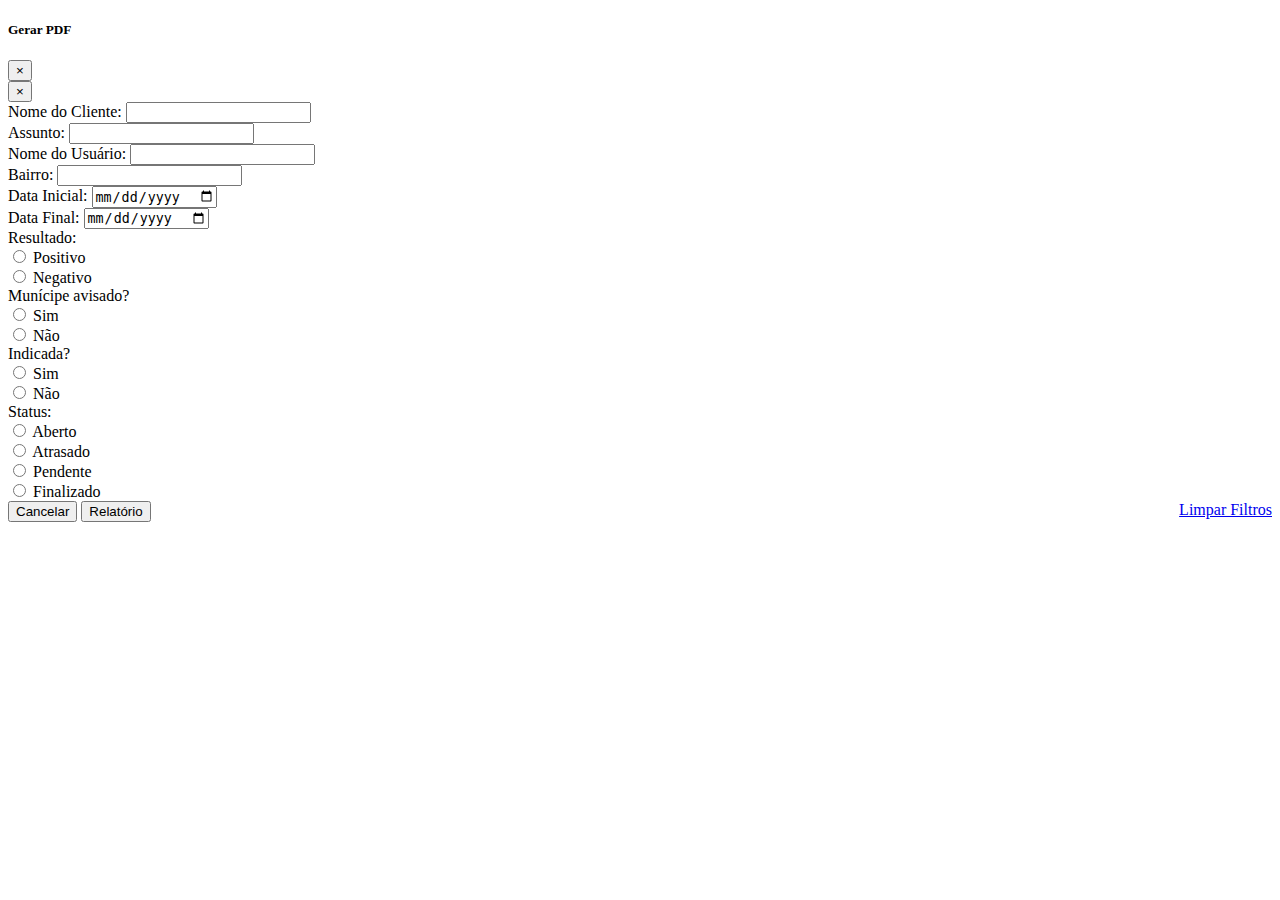
<file: src/main/resources/templates/modal-relatorio.html>
<!DOCTYPE html>
<html lang="pt" xmlns="http://www.w3.org/1999/xhtml"
	xmlns:th="http://www.thymeleaf.org"
	xmlns:layout="http://www.ultraq.net.nz/thymeleaf/layout">
<head>
<meta http-equiv="Content-Type" content="text/html; charset=UTF-8">
</head>
<body>

	<!-- Modal -->
	<div th:fragment="modal-form" class="modal fade"
		id="modal-relatorio-dinamico" tabindex="-1" role="dialog"
		aria-labelledby="exampleModalCenterTitle" aria-hidden="true">
		<div class="modal-dialog modal-dialog-centered modal-lg"
			role="document">
			<div class="modal-content">
				<div class="modal-header">
					<h5 class="modal-title" id="modal-titulo-pdf">Gerar PDF</h5>
					<button type="button" class="close" data-dismiss="modal"
						aria-label="Close">
						<span aria-hidden="true">&times;</span>
					</button>
				</div>
				<div class="modal-body">
					<div
						class="alerta-msg alert alert-danger alert-dismissible fade show"
						role="alert" id="falha-relatorio">
						<i class="oi oi-check"></i> <span> <strong
							style="color: black"></strong>
						</span>
						<button type="button" class="fechar close" aria-label="Close">
							<span aria-hidden="true">&times;</span>
						</button>
					</div>
					<form th:action="@{/pdf/personalizado}" method="get"
						target="_blank">
						<div class="form-row">
							<div class="form-group col-md-3">
								<label for="relatorioCliente">Nome do Cliente:</label> <input
									type="text" class="form-control" id="relatorioCliente"
									name="relatorioCliente">
							</div>
							<div class="form-group col-md-3">
								<label for="relatorioAssunto">Assunto:</label> <input
									type="text" class="form-control" id="relatorioAssunto"
									name="relatorioAssunto">
							</div>
							<div class="form-group col-md-3">
								<label for="relatorioUsuario">Nome do Usuário:</label> <input
									type="text" class="form-control" id="relatorioUsuario"
									name="relatorioUsuario">
							</div>
							<div class="form-group col-md-3">
								<label for="relatorioBairro">Bairro:</label> <input type="text"
									class="form-control" id="relatorioBairro"
									th:name="relatorioBairro">
							</div>
						</div>
						<div class="form-row">
							<div class="form-group col-md-4">
								<label for="relatorioDataInicial">Data Inicial:</label> <input
									type="date" class="form-control" id="relatorioDataInicial"
									name="relatorioDataInicial">
							</div>
							<div class="form-group col-md-4">
								<label for="relatorioDataFinal">Data Final:</label> <input
									type="date" class="form-control" id="relatorioDataFinal"
									name="relatorioDataFinal">
							</div>

						</div>
						<div class="form-row">
							<div class="form-group col-md-4">
								<label for="relatorioResultado" style="display: block">Resultado:</label>
								<div class="form-check form-check-inline">

									<input class="form-check-input resultado" type="radio"
										name="relatorioResultado" value="Positivo"> <label
										class="form-check-label">Positivo</label>
								</div>
								<div class="form-check form-check-inline">
									<input class="form-check-input resultado" type="radio"
										name="relatorioResultado" value="Negativo"> <label
										class="form-check-label">Negativo</label>
								</div>
							</div>
							<div class="form-group col-md-4">
								<label for="" style="display: block">Munícipe avisado?</label>
								<div class="form-check form-check-inline">
									<input class="form-check-input aviso" type="radio"
										name="relatorioAviso" value="true"> <label
										class="form-check-label">Sim</label>
								</div>
								<div class="form-check  form-check-inline">
									<input class="form-check-input aviso" type="radio"
										name="relatorioAviso" value="false"> <label
										class="form-check-label">Não</label>
								</div>

							</div>
							<div class="form-group col-md-4">
								<label for="" style="display: block">Indicada?</label>
								<div class="form-check form-check-inline">
									<input class="form-check-input indicada" type="radio"
										name="relatorioIndicada" value="true"> <label
										class="form-check-label">Sim</label>
								</div>
								<div class="form-check  form-check-inline">
									<input class="form-check-input indicada" type="radio"
										name="relatorioIndicada" value="false"> <label
										class="form-check-label">Não</label>
								</div>

							</div>

						</div>
						<div class="form-row" id="controleStatus">
							<div class="form-group col-md-12">
								<label for="status" style="display: block">Status:</label>
								<div class="form-check form-check-inline">
									<input class="form-check-input status" type="radio"
										name="relatorioStatus" value="ABERTO"> <label
										class="form-check-label">Aberto</label>
								</div>
								<div class="form-check form-check-inline">
									<input class="form-check-input status" type="radio"
										name="relatorioStatus" value="ATRASADO"> <label
										class="form-check-label">Atrasado</label>
								</div>
								<div class="form-check form-check-inline">
									<input class="form-check-input status" type="radio"
										name="relatorioStatus" value="PENDENTE"> <label
										class="form-check-label">Pendente</label>
								</div>
								<div class="form-check form-check-inline">
									<input class="form-check-input status" type="radio"
										name="relatorioStatus" value="FINALIZADO"> <label
										class="form-check-label">Finalizado </label>
								</div>
							</div>
						</div>
						
						<input type="hidden" id="carregaGroup" th:name="carregaGroup"
							value="solicitacoes-nogroup">
						<button type="button" class="btn btn-perigo" data-dismiss="modal">Cancelar</button>
						<button type="submit" class="btn btn-sim btn-validacao">Relatório</button>
						<a class="btn btn-filtro" href="#" role="button"
							style="float: right" id="limpar-modal">Limpar Filtros</a>

					</form>

				</div>
			</div>

		</div>
	</div>

</body>
</html>
</file>
